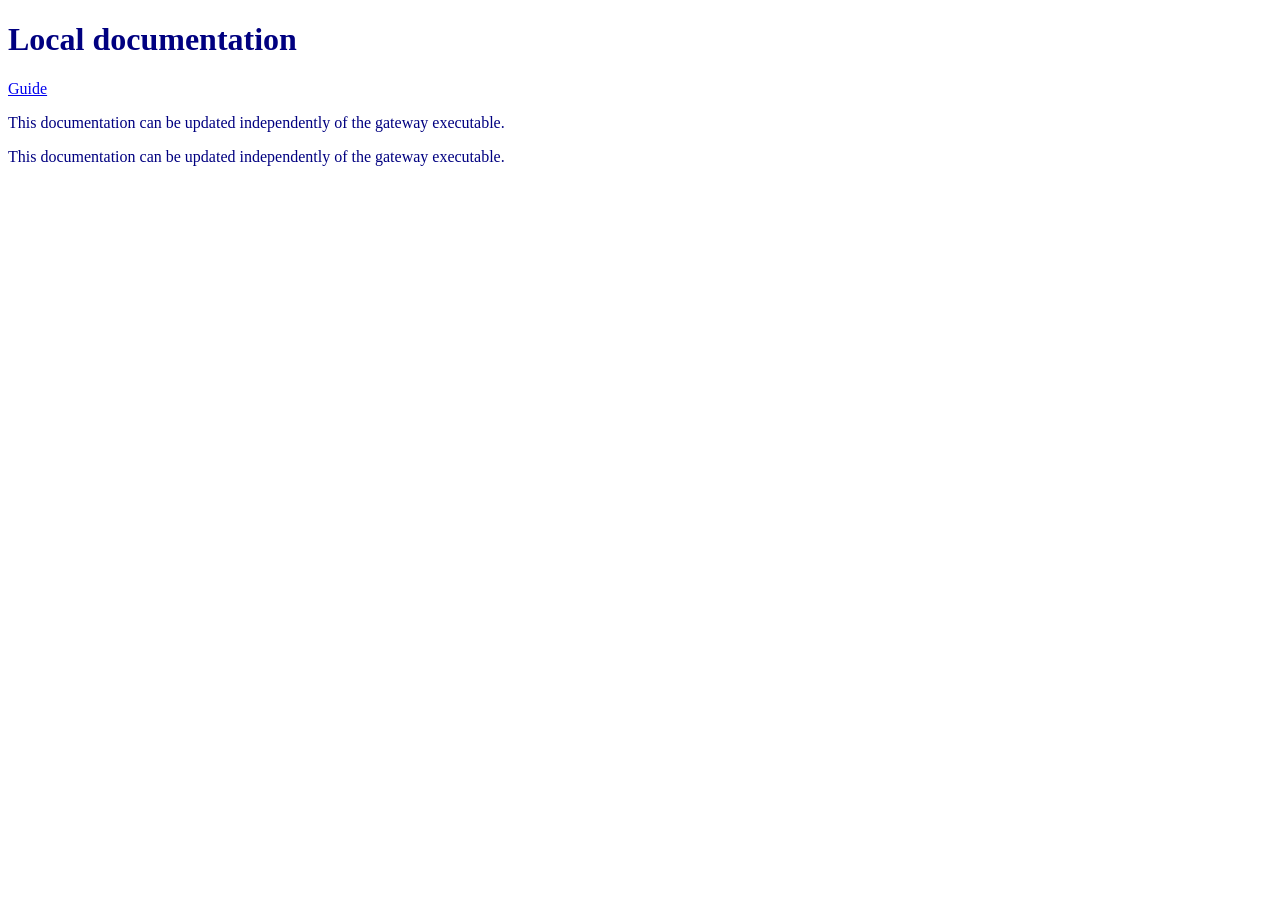
<file: crates/agentgateway/src/ui/testdata/site/index.html>
<!doctype html><html><head><title>Local documentation</title><link rel="stylesheet" href="style.css"></head><body><h1>Local documentation</h1><a href="guide/">Guide</a><p>This documentation can be updated independently of the gateway executable.</p><p>This documentation can be updated independently of the gateway executable.</p></body></html>
</file>
<file: crates/agentgateway/src/ui/testdata/site/style.css>
body { color: navy; }
</file>
